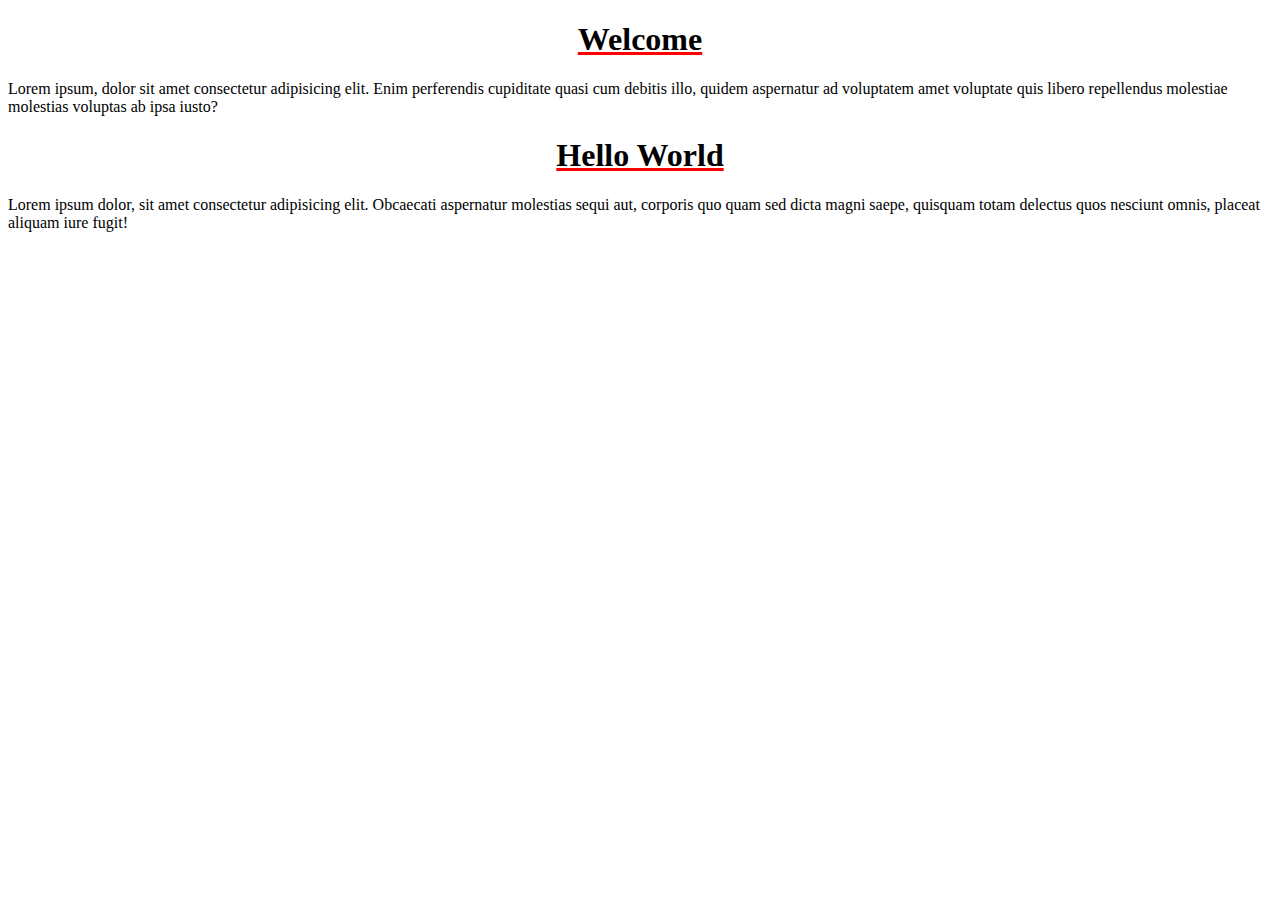
<file: demo.html>
<!DOCTYPE html>
<html lang="en">
<head>
    <meta charset="UTF-8">
    <meta name="viewport" content="width=device-width, initial-scale=1.0">
    <title>Document</title>
    <style>
        h1{
            text-decoration: underline red;
            text-align: center;
        }
    </style>
</head>
<body>
    <h1>Welcome</h1>
    <p>Lorem ipsum, dolor sit amet consectetur adipisicing elit. Enim perferendis cupiditate quasi cum debitis illo, quidem aspernatur ad voluptatem amet voluptate quis libero repellendus molestiae molestias voluptas ab ipsa iusto?</p>
    <h1>Hello World</h1>
    <p>Lorem ipsum dolor, sit amet consectetur adipisicing elit. Obcaecati aspernatur molestias sequi aut, corporis quo quam sed dicta magni saepe, quisquam totam delectus quos nesciunt omnis, placeat aliquam iure fugit!</p>
    
</body>
</html>
</file>
